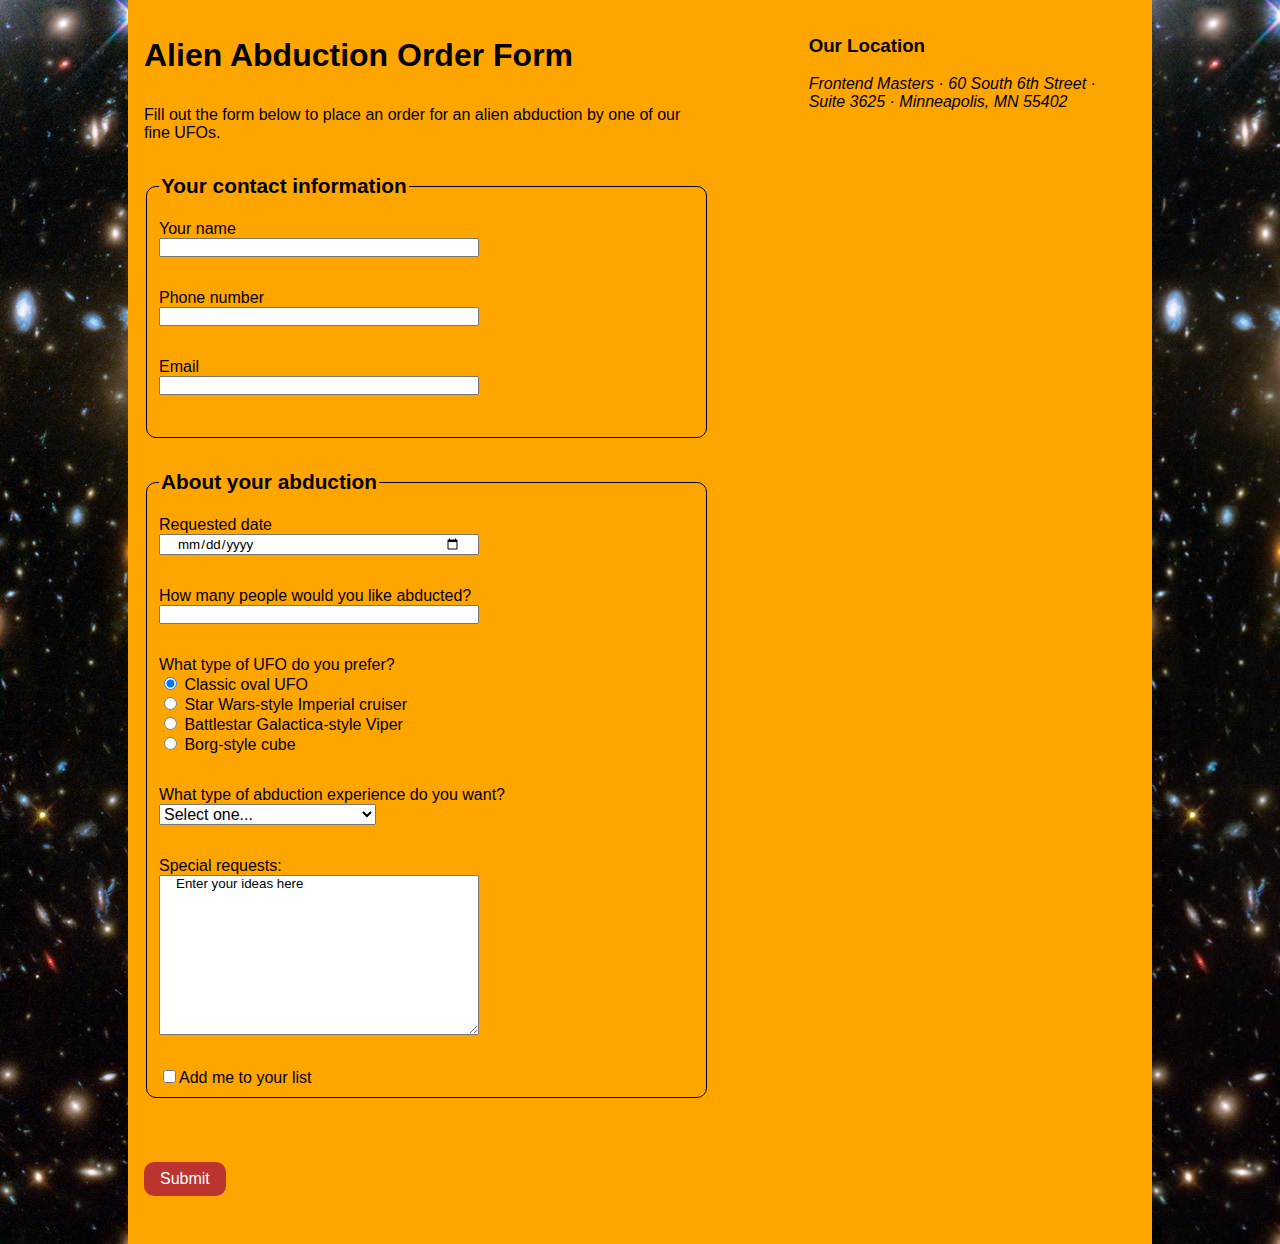
<file: alienabduction/forms.html>
<!DOCTYPE html>
<html lang="en">
<head>
	<meta charset="UTF-8">
	<title>Alien Abduction Order Form</title>
	<link href="css/forms.css" rel="stylesheet">
</head>
<body>
	<div class="wrapper">
		<section>
			<h1>Alien Abduction Order Form</h1>
			<p>Fill out the form below to place an order for an alien abduction by one of our fine UFOs.</p>
			<form action="https://e3vwdl4bpd.execute-api.us-west-2.amazonaws.com/default/API2SES" method="POST">
				<input type="hidden" name="send_to" value="sbrouwer85@gmail.com">
				<p>
					<fieldset>
				<legend>Your contact information</legend>
				<label for="name">Your name </label>
					<input type="text" id="name" name="name">
				<label for="phone"> Phone number</label>
					<input type="tel" id="phone" name="phone"> 
				<label for="email">Email </label>
				<input type="email" id="email" name="email">
					</fieldset>
			
				<fieldset>
			<legend>About your abduction </legend>
			<label for="date">Requested  date</label>
			<input type="date" id="date" name="date">
			<p>
			<label for="number">How many people would you like abducted?</label>
			<input type="number" id="qty" name="qty" min="1" max="10">
			</p>
			
			<p>What type of UFO do you prefer?</p>
			<label>
			<input type="radio" name="ufotype" value="classic" checked>
			Classic oval UFO
			</label>
			<label>
				<input type="radio"
				name="ufotype"
				value="starwars">
					Star Wars-style Imperial cruiser</label>
					<label>
					<input type="radio"
					name="ufotype"
					value="viper">
					Battlestar Galactica-style Viper</label>
					<label>
					<input type="radio"
					name="ufotype"
					value="borg">
					Borg-style cube
					</label>
			
			<label for="abtype">What type of abduction experience do you want?</label>
			
					<select id="abtype" name="abtype">
						<option selected>Select one...</option>
					<option value="tour">Tour of the solar system</option>
					<option value="dinner">Alien dinner and discussion</option>
					<option value="dance">Alien dance lessons</option>
					<option value="whales">Whale watching</option>
					</select>
				<p>
			<label for="comments">Special requests:</label>
			<textarea id="comments" name="comments">Enter your ideas here</textarea>
				</p>

				<p><label><input type="checkbox" value="subscribe" name="subscribe" id="subscribe">Add me to your list</label></p>
			</fieldset>
			<button type="submit">Submit</button>
			</form>				
		</section>
		<aside>
			<h3>Our Location</h3>
			<address>
				Frontend Masters &middot;
				60 South 6th Street &middot;
				Suite 3625 &middot;
				Minneapolis, MN 55402
			</address>
		</aside>
	</div>
	<script src="js/forms.js"></script>
</body>
</html>
</file>
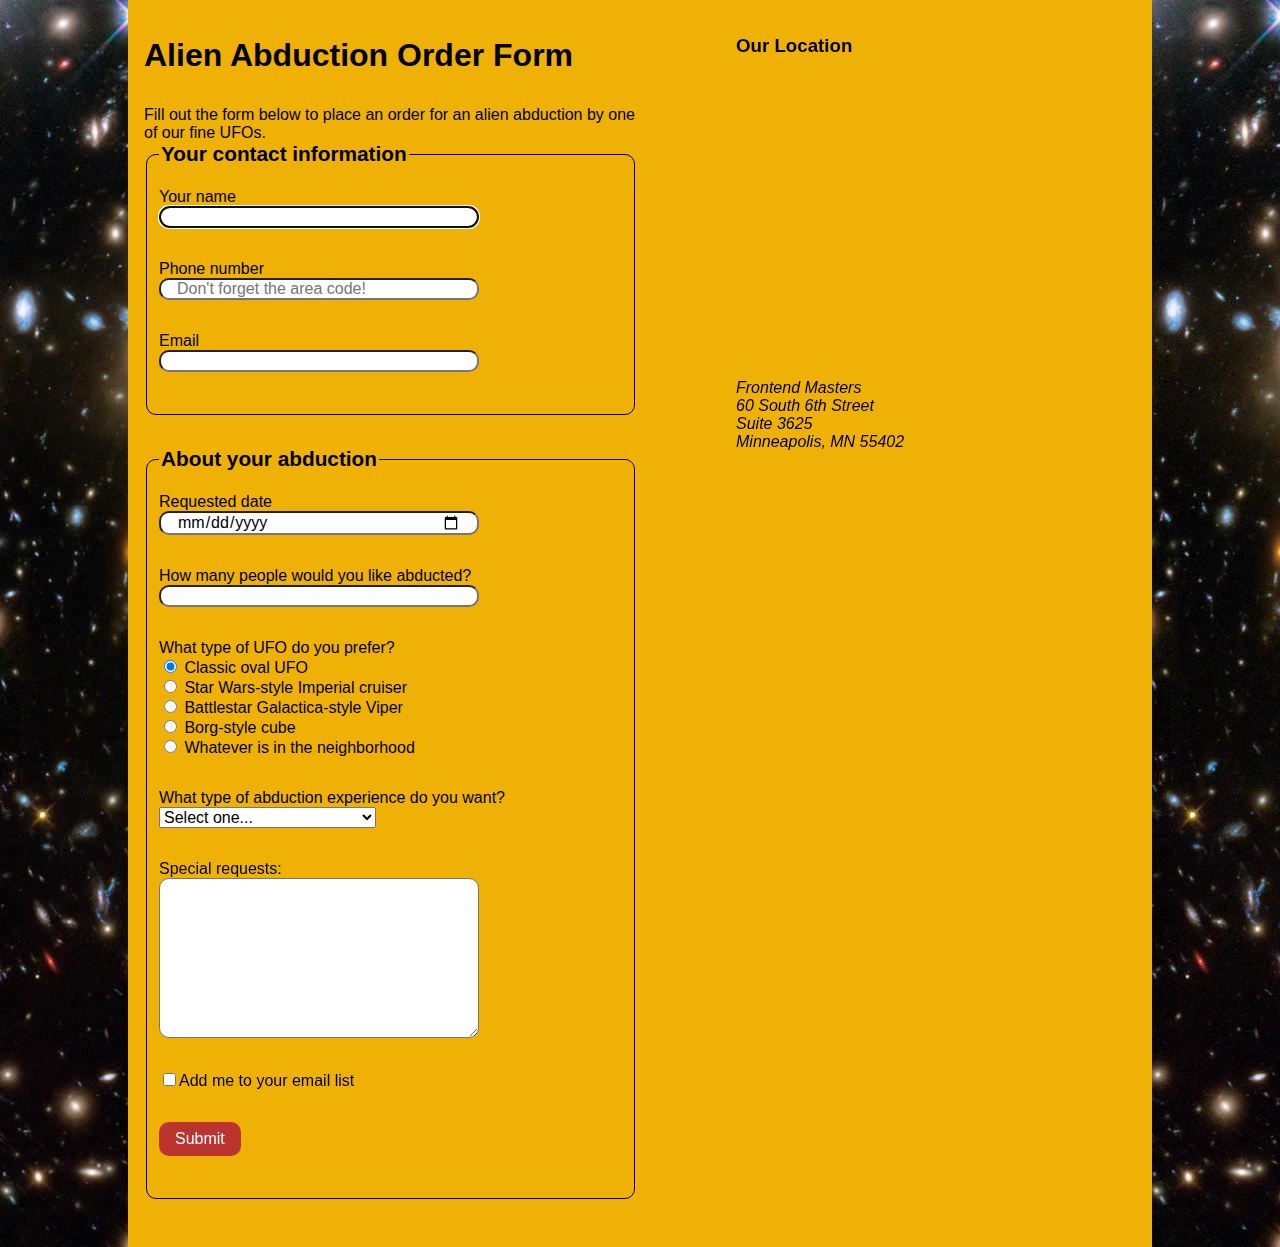
<file: end/forms-end.html>
<!DOCTYPE html>
<html lang="en">

<head>
	<meta charset="UTF-8">
	<title>Alien Abduction Order Form</title>
	<link href="css/forms-end.css" rel="stylesheet">
</head>

<body>
	<div class="wrapper">
		<section>
			<h1>Alien Abduction Order Form</h1>
			<p>Fill out the form below to place an order for an alien abduction by one of our fine UFOs.</p>
			<form method="POST" action="https://e3vwdl4bpd.execute-api.us-west-2.amazonaws.com/default/API2SES">
				<fieldset>
					<legend>Your contact information</legend>
					<label for="name">Your name </label>
					<input type="text" id="name" name="name" autofocus>
					<label for="phone">Phone number</label>
					<input type="tel" id="phone" name="phone" placeholder="Don't forget the area code!">
					<label for="email">Email</label>
					<input type="email" id="email" name="email">

				</fieldset>
				<fieldset>
					<legend>About your abduction </legend>
					<label for="date">Requested date</label>
					<input type="date" id="date" name="date">
					<label for="qty">How many people would you like abducted?</label>
					<input type="number" id="qty" name="qty" min="1" max="10">

					<p>What type of UFO do you prefer?</p>
					<label>
						<input type="radio" name="ufotype" value="classic" checked> Classic oval UFO
					</label>
					<label>
						<input type="radio" name="ufotype" value="starwars"> Star Wars-style Imperial cruiser
					</label>
					<label>
						<input type="radio" name="ufotype" value="galactica"> Battlestar Galactica-style Viper
					</label>
					<label>
						<input type="radio" name="ufotype" value="startrek"> Borg-style cube
					</label>
					<label>
						<input type="radio" name="ufotype" value="any"> Whatever is in the neighborhood
					</label>

					<label for="abtype">What type of abduction experience do you want?</label>
					<select id="abtype" name="abtype">
						<option selected>Select one...</option>
						<option value="tour">Tour of the solar system</option>
						<option value="dinner">Alien dinner and discussion</option>
						<option value="dance">Alien dance lessons</option>
						<option value="whales">Whale watching</option>
					</select>

					<label for="comments">Special requests:</label>
					<textarea id="comments" name="comments"></textarea>

					<label>
						<input id="subscribe" name="subscribe" type="checkbox" value="subscribe">Add me to your email list
					</label>
					<input id="send_to" type="hidden" name="send_to" value="yourEmailHere">
					<button type="submit">Submit</button>
				</fieldset>
			</form>

		</section>
		<aside>
			<h3>Our Location</h3>
			<iframe src="https://www.google.com/maps/embed?pb=!1m18!1m12!1m3!1d1411.1614370128507!2d-93.27191134226143!3d44.977751763344614!2m3!1f0!2f0!3f0!3m2!1i1024!2i768!4f13.1!3m3!1m2!1s0x52b3329a75fc44b3%3A0xab6d15df00205abb!2s60+South+6th+St%2C+Minneapolis%2C+MN+55402!5e0!3m2!1sen!2sus!4v1540308714418"
			 width="400" height="300" frameborder="0" style="border:0" allowfullscreen></iframe>
			<address>
				Frontend Masters <br>
				60 South 6th Street <br>
				Suite 3625 <br>
				Minneapolis, MN 55402
			</address>
		</aside>
	</div>
	<script src="js/forms.js"></script>
</body>

</html>
</file>
<file: alienabduction/css/forms.css>
html {
  box-sizing: border-box;
}
*, *:before, *:after {
  box-sizing: inherit;
}
body {
	font-family: Arial, Helvetica, sans-serif;
	margin: 0;
	padding: 0;
	background-image: url(../img/galaxy.jpg);
}
.wrapper {
	width: 80%;
	margin: 0 auto;
	padding: 1em;
	display: flex;
	flex-flow: row nowrap;
	background-color: orange;
}
p {
	margin-bottom: 0;
	margin-top: 2rem;
}
section {
	flex-basis: 57%;
	margin-right: 10%;
}
aside {
	flex-basis: 33%;
}

p, [for="abtype"]{
	margin-top: 2rem;
	margin-bottom: 0;
	/* margin: 2 rem 0 0 0; */
}

fieldset {
	border: 1px solid black;
	border-radius: 10px;
	margin-bottom: 2rem;
}
legend {
	font-weight: bold;
	font-size: 1.3rem;
	margin-top: 1.5rem;
	margin-bottom: 1rem;

}
label {
	display: block;
}

textarea{
height: 10rem;
width: 10rem;
}

select {
	font-size: 1rem;
}

button {
	font-size: 1rem;
	margin: 2rem 0;
	background-color: #bb342f;
	color: white;
	border: none;
	border-radius: 10px;
	padding: 0.5rem 1rem;
}
button:hover {
	background-color: white;
	color: #bb342f;
}
input:not([type="radio"]):not([type="checkbox"]),textarea {
	display: block;
	margin-bottom: 2rem;
	width: 20rem;
	font-family: Arail, Helvetica, sans-serif;
	padding: 0 1rem;
}
</file>
<file: end/css/forms-end.css>
html {
  box-sizing: border-box;
}
*, *:before, *:after {
  box-sizing: inherit;
}
body {
	font-family: Arial, Helvetica, sans-serif;
	background-image: url(../img/galaxy.jpg);
	margin: 0;
	padding: 0;
}
.wrapper {
	width: 80%;
	margin: 0 auto;
	padding: 1em;
	background-color: #EFB106;
	display: flex;
	flex-flow: row nowrap;
}
section {
	flex-basis: 57%;
	margin-right: 10%;
}
aside {
	flex-basis: 33%;
}
p, [for="abtype"] {
	margin-bottom: 0;
	margin-top: 2rem;
}
fieldset, #abtype {
	margin-bottom: 2rem;
}
fieldset {
	border: 1px solid black;
	border-radius: 10px;
}
legend {
	font-weight: bold;
	font-size: 1.3rem;
	margin-top: 1.5rem;
	margin-bottom: 1rem;
	display: block;
}
label {
	display: block;
}
input:not([type="radio"]):not([type="checkbox"]), 
textarea {
	display: block;
	margin-bottom: 2rem;
	width: 20rem;
	font-family: Arial, Helvetica, sans-serif;
	font-size: 1em;
	border-radius: 10px;
	padding: 0 1rem;
}
textarea {
	height: 10rem;
	padding: 1rem;
}
select {
	font-size: 1rem;
}
button {
	margin: 2rem 0;
	background-color: #BB342F;
	color: white;
	border: none;
	font-size: 1rem;
	padding: 0.5rem 1rem;
	border-radius: 10px;
}
button:hover {
	background-color: #9A2B27;
}
</file>
